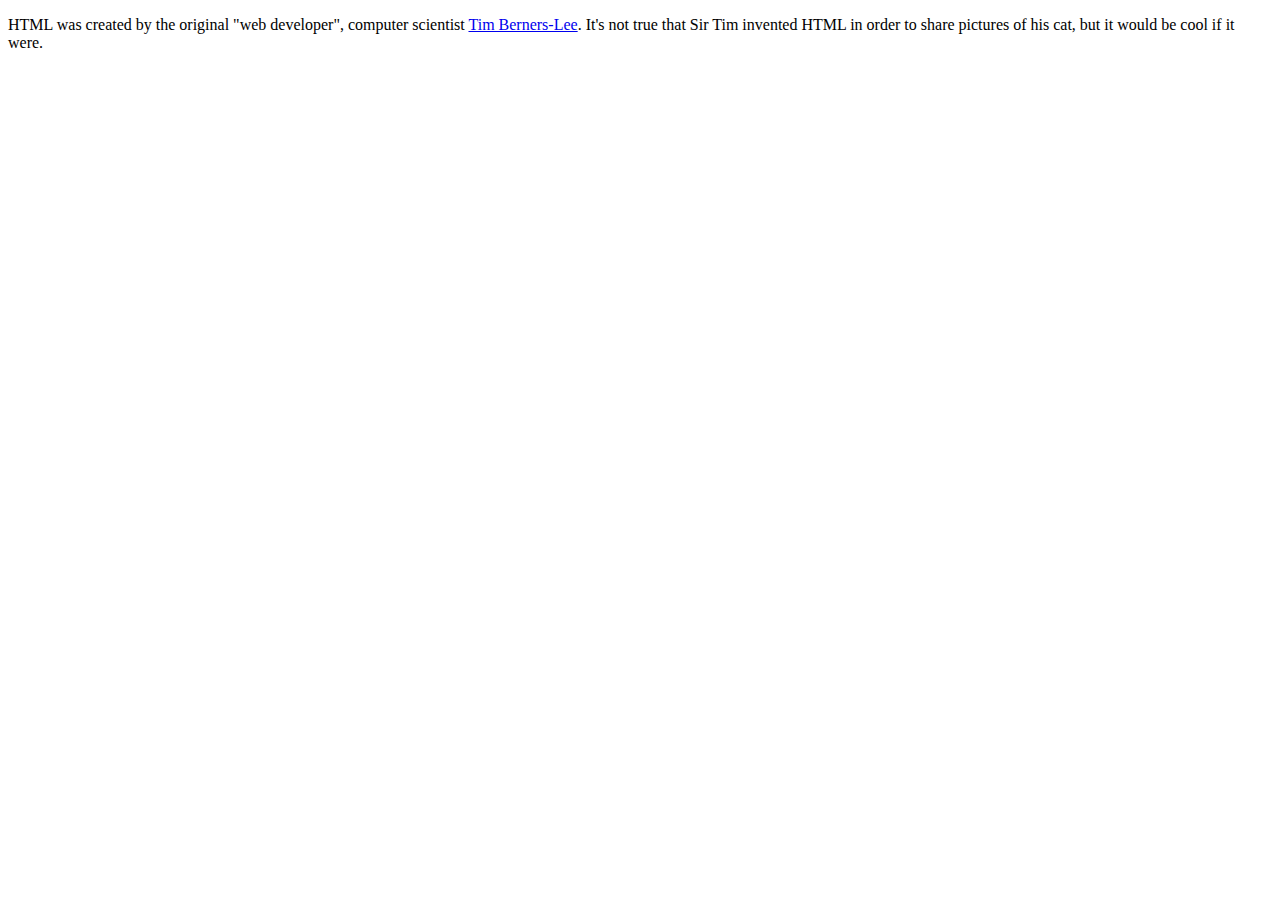
<file: index.html>
<!DOCTYPE html>
<html lang="en" dir="ltr">
  <head>
    <meta charset="utf-8">
    <title></title>
  </head>
  <body>
    <p>
     HTML was created by the original "web developer", computer scientist
     <a href="https://en.wikipedia.org/wiki/Tim_Berners-Lee">Tim
     Berners-Lee</a>. It's not true that Sir Tim invented HTML in order to
     share pictures of his cat, but it would be cool if it were.
   </p>
   
  </body>
</html>
</file>
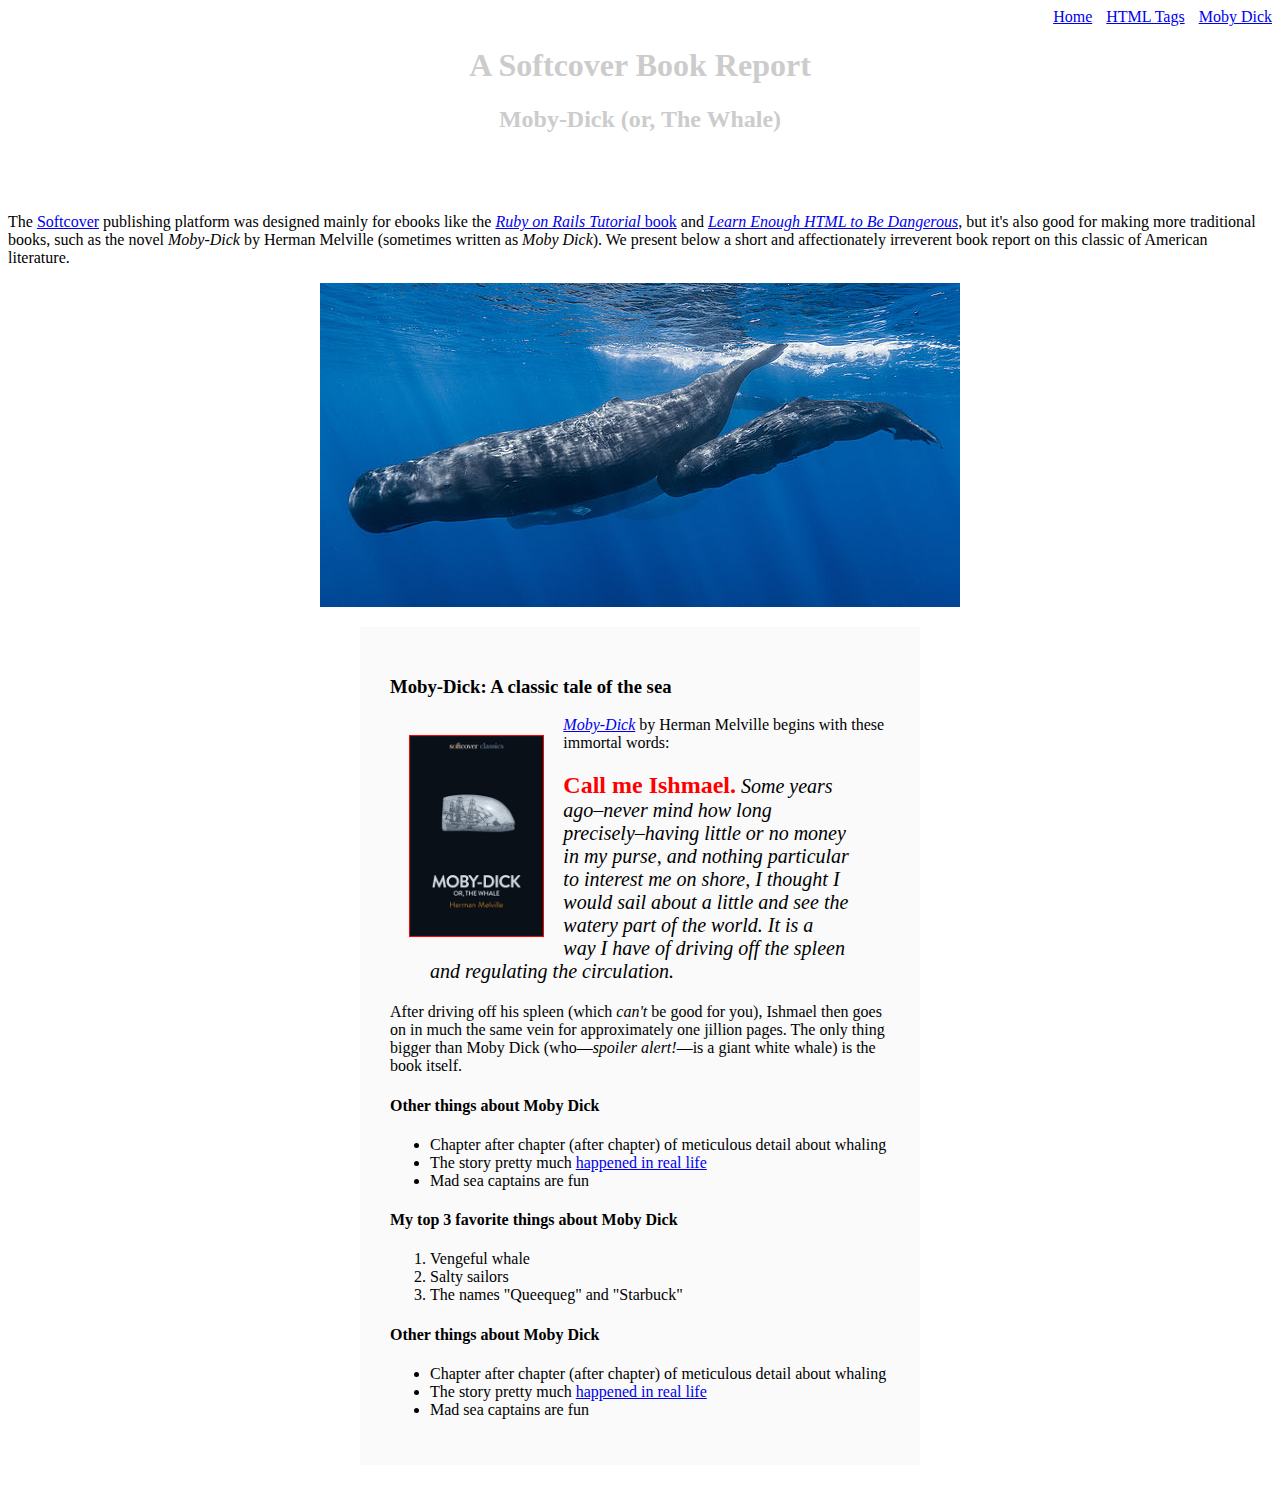
<file: moby_dick.html>
<!DOCTYPE html>
<html lang="en" dir="ltr">
  <head>
    <meta charset="utf-8">
    <title>Mobby Dick</title>
  </head>
  <body>
    <div style="text-align: right;">
     <a href="index.html">Home</a>
     <a href="tags.html" style="margin: 0 0 0 10px;">HTML Tags</a>
     <a href="moby_dick.html" style="margin: 0 0 0 10px;">Moby Dick</a>
   </div>
    <!-- much here to be styled, will do so in last section -->
    <header style="text-align: center; margin: 0 0 80px;">
     <h1 style="color: #ccc">A Softcover Book Report</h1>
     <h2 style="color: #cccccc">Moby-Dick (or, The Whale)</h2>
   </header>
    <div>
      <p>
        The <a href="https://www.softcover.io/">Softcover</a> publishing platform
        was designed mainly for ebooks like the
        <a href="https://railstutorial.org/book"><em>Ruby on Rails Tutorial</em>
        book</a> and <a href="https://learnenough.com/html"><em>Learn Enough
        HTML to Be Dangerous</em></a>, but it's also good for making more
        traditional books, such as the novel <em>Moby-Dick</em> by Herman
        Melville (sometimes written as <em>Moby Dick</em>). We present below a
        short and affectionately irreverent book report on this classic of
        American literature.
      </p>
    </div>
    <a href="https://commons.wikimedia.org/wiki/File:Sperm_whale_pod.jpg">
      <img src="images/sperm_whales.jpg" alt="sperm_whales" style="display: block; margin: 0 auto;">
    </a>

    <div style="width: 500px; margin: 20px auto; padding: 30px;
   background-color: #fafafa;">
      <h3>Moby-Dick: A classic tale of the sea</h3>
      <a href="https://www.softcover.io/read/6070fb03/moby-dick"
         target="_blank" rel="noopener">
        <img src="images/moby_dick.png" alt="Moby Dick" height="200px"
        style="float: left; outline: 1px solid red; display: block; margin: 20px">
      </a>
      <p>
        <a href="https://www.softcover.io/read/6070fb03/moby-dick"
           target="_blank" rel="noopener">
        <em>Moby-Dick</em></a>
        by Herman Melville begins with these immortal words:
      </p>

      <blockquote style="font-style: italic; font-size: 20px;">
       <p>
        <!-- hexadecimal allows for greater precision and customization of colors, while the named colors allow for easier readability and quick assignment. -->
         <span style="font-style: normal; font-size: 24px; font-weight: bold;
         color: #ff0000;">Call me Ishmael.</span>
         Some years ago–never mind how long precisely–having little or
         no money in my purse, and nothing particular to interest me on shore,
         I thought I would sail about a little and see the watery part of the
         world. It is a way I have of driving off the spleen and regulating the
         circulation.
       </p>
     </blockquote>

      <p>
        After driving off his spleen (which <em>can't</em> be good for you),
        Ishmael then goes on in much the same vein for approximately one
        jillion pages. The only thing bigger than Moby Dick (who—<em>spoiler
        alert!</em>—is a giant white whale) is the book itself.
      </p>

      <h4>Other things about Moby Dick</h4>
      <ul>
        <li>
          Chapter after chapter (after chapter) of meticulous detail about whaling
        </li>
        <li>
          The story pretty much
          <a href="https://en.wikipedia.org/wiki/Essex_(whaleship)"
             target="_blank" rel="noopener">happened in real life</a>
        </li>
        <li>Mad sea captains are fun</li>
      </ul>

      <h4>My top 3 favorite things about Moby Dick</h4>
      <ol>
        <li>Vengeful whale</li>
        <li>Salty sailors</li>
        <li>The names "Queequeg" and "Starbuck"</li>
      </ol>

      <h4>Other things about Moby Dick</h4>

      <ul>
        <li>
          Chapter after chapter (after chapter) of meticulous detail about
          whaling
        </li>
        <li>
          The story pretty much
          <a href="https://en.wikipedia.org/wiki/Essex_(whaleship)"
             target="_blank" rel="noopener">happened in real life</a>
        </li>
        <li>Mad sea captains are fun</li>
      </ul>
    </div>

  </body>
</html>
</file>
